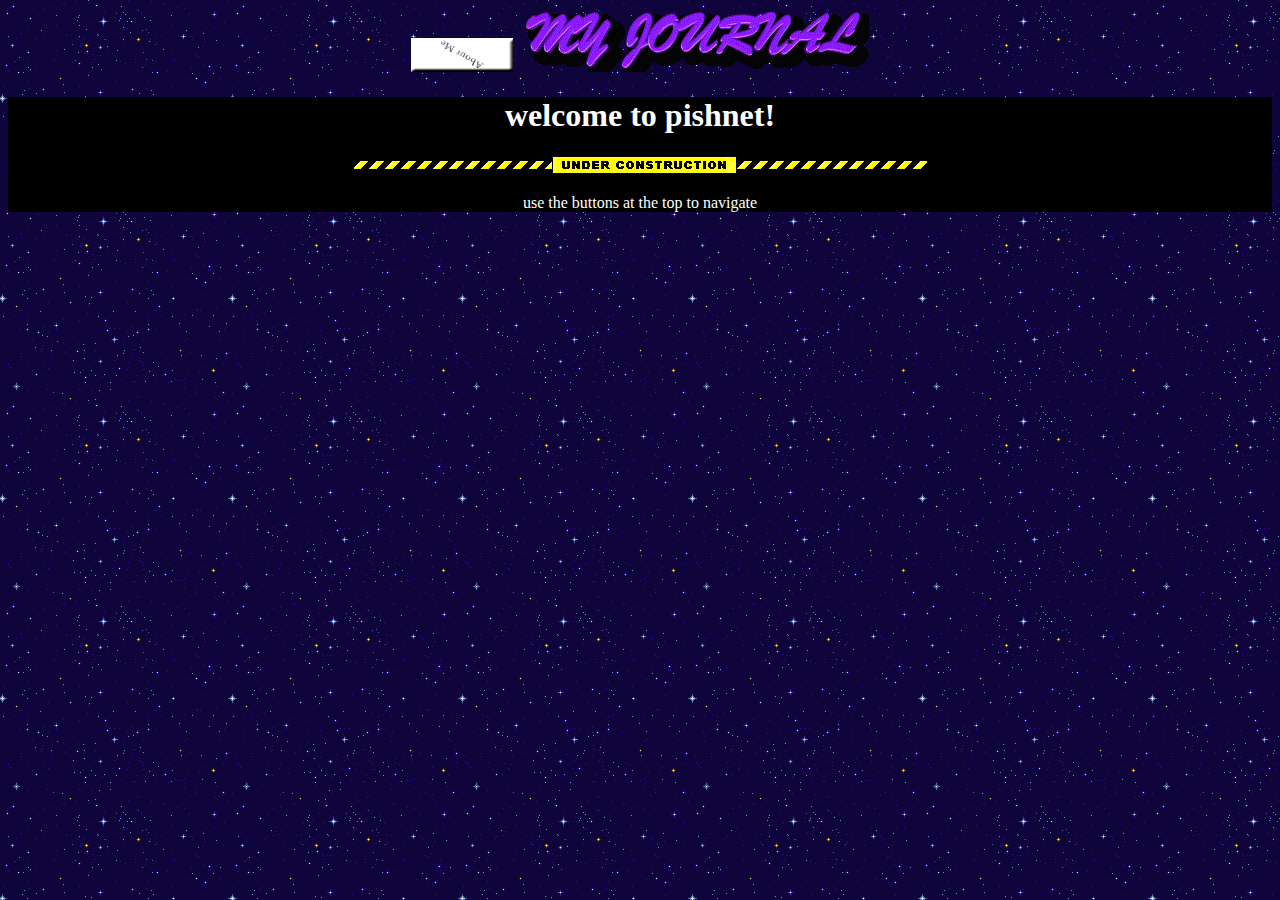
<file: index.html>
<!DOCTYPE html>
<html lang="en-US">
  <head>
    <title>pishnet</title>
    <link rel="icon" type="image/x-icon" href="icon.jpg">
    <link rel="stylesheet" href="styles.css">
    <meta name="keywords" content="pishnet">
    <meta name="description" content="welcome to my website lol">
    <meta name="author" content="sara pishington">
    <meta name="viewport" content="width=device-width, initial-scale=1.0">
    <meta http-equiv='cache-control' content='no-cache'> 
    <meta http-equiv='expires' content='0'> 
    <meta http-equiv='pragma' content='no-cache'>
  </head>
  <body>
    <a href="aboutme.html"><img src="aboutme.gif"></a> <a href="journal.html"><img src="suesjournal.gif"></a>
    <section>
      <h1>welcome to pishnet!</h1>
      <img src="barundercont.gif" alt="under construction!">
      <p>use the buttons at the top to navigate</p>
    </section>
  </body>
</html>
</file>
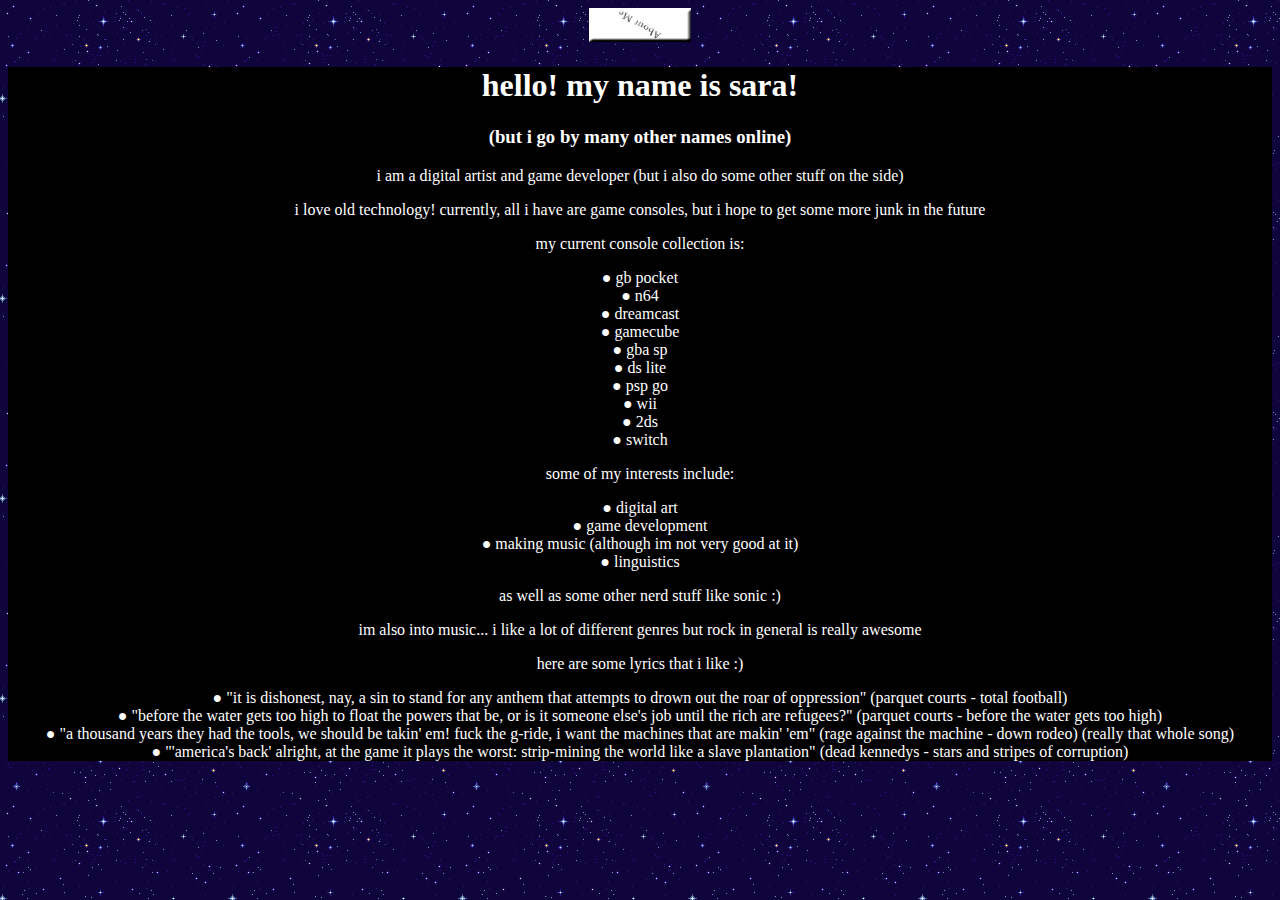
<file: aboutme.html>
<!DOCTYPE html>
<html lang="en-US">
  <head>
    <title>about me</title>
    <link rel="icon" type="image/x-icon" href="icon.jpg">
    <link rel="stylesheet" href="styles.css">
    <meta name="keywords" content="pishnet">
    <meta name="description" content="all about me!">
    <meta name="author" content="sara pishington">
    <meta name="viewport" content="width=device-width, initial-scale=1.0">
    <meta http-equiv='cache-control' content='no-cache'> 
    <meta http-equiv='expires' content='0'> 
    <meta http-equiv='pragma' content='no-cache'>
  </head>
  <body>
    <a href="aboutme.html"><img src="aboutme.gif"></a>
    <section>
      <h1>hello! my name is sara!</h1>
      <h3>(but i go by many other names online)</h3>
      <p>i am a digital artist and game developer (but i also do some other stuff on the side)</p>
      <p>i love old technology! currently, all i have are game consoles, but i hope to get some more junk in the future</p>
      <p>my current console collection is:</p>
      <p>
        &#9679 gb pocket<br>
        &#9679 n64<br>
        &#9679 dreamcast<br>
        &#9679 gamecube<br>
        &#9679 gba sp<br>
        &#9679 ds lite<br>
        &#9679 psp go<br>
        &#9679 wii<br>
        &#9679 2ds<br>
        &#9679 switch
      </p>
      <p>some of my interests include:</p>
      <p>
        &#9679 digital art<br>
        &#9679 game development<br>
        &#9679 making music (although im not very good at it)<br>
        &#9679 linguistics<br>
      </p>
      <p>as well as some other nerd stuff like sonic :)</p>
      <p>im also into music... i like a lot of different genres but rock in general is really awesome</p>
      <p>here are some lyrics that i like :)</p>
      <p>
        &#9679 "it is dishonest, nay, a sin to stand for any anthem that attempts to drown out the roar of oppression" (parquet courts - total football)<br>
        &#9679 "before the water gets too high to float the powers that be, or is it someone else's job until the rich are refugees?" (parquet courts - before the water gets too high)<br>
        &#9679 "a thousand years they had the tools, we should be takin' em! fuck the g-ride, i want the machines that are makin' 'em" (rage against the machine - down rodeo) (really that whole song)<br>
        &#9679 "'america's back' alright, at the game it plays the worst: strip-mining the world like a slave plantation" (dead kennedys - stars and stripes of corruption)<br>
      </p>
    </section>
  </body>
</html>
</file>
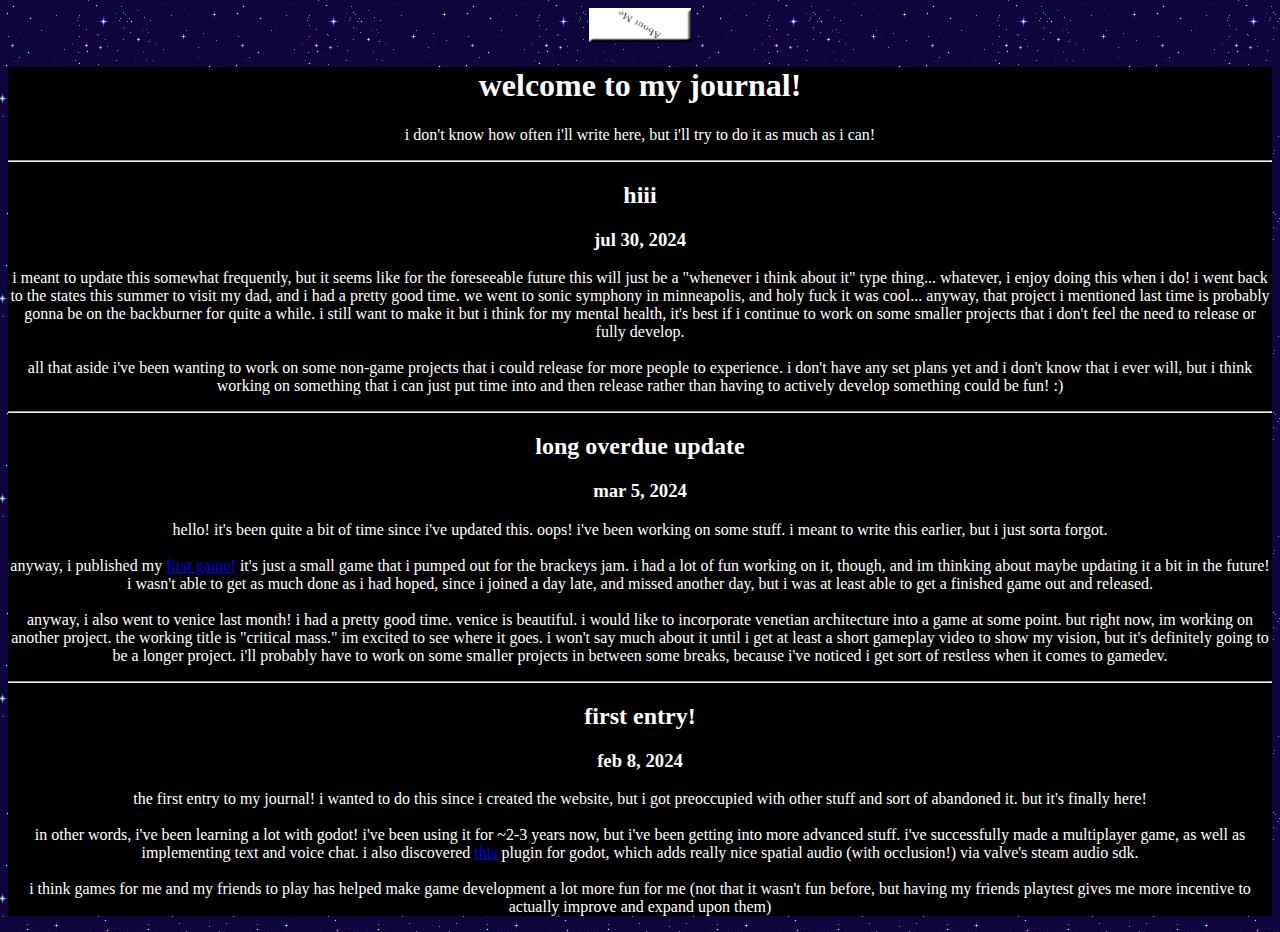
<file: journal.html>
<!DOCTYPE html>
<html lang="en-US">
  <head>
    <title>journal</title>
    <link rel="icon" type="image/x-icon" href="icon.jpg">
    <link rel="stylesheet" href="styles.css">
    <meta name="keywords" content="pishnet">
    <meta name="description" content="my journal">
    <meta name="author" content="sara pishington">
    <meta name="viewport" content="width=device-width, initial-scale=1.0">
    <meta http-equiv='cache-control' content='no-cache'> 
    <meta http-equiv='expires' content='0'> 
    <meta http-equiv='pragma' content='no-cache'>
  </head>
  <body>
    <a href="aboutme.html"><img src="aboutme.gif"></a>
    <section>
      <h1>welcome to my journal!</h1>
      <p>i don't know how often i'll write here, but i'll try to do it as much as i can!</p>
      <hr>
      <h2>hiii</h2>
      <h3>jul 30, 2024</h3>
      <p>i meant to update this somewhat frequently, but it seems like for the foreseeable future this will just 
        be a "whenever i think about it" type thing... whatever, i enjoy doing this when i do! i went back to the 
        states this summer to visit my dad, and i had a pretty good time. we went to sonic symphony in minneapolis,
        and holy fuck it was cool... anyway, that project i mentioned last time is probably gonna be on the
        backburner for quite a while. i still want to make it but i think for my mental health, it's best if i
        continue to work on some smaller projects that i don't feel the need to release or fully develop.
        <br><br>
        all that aside i've been wanting to work on some non-game projects that i could release for more people
        to experience. i don't have any set plans yet and i don't know that i ever will, but i think working on
        something that i can just put time into and then release rather than having to actively develop something
        could be fun! :)</p>
      <hr>
      <h2>long overdue update</h2>
      <h3>mar 5, 2024</h3>
      <p>hello! it's been quite a bit of time since i've updated this. oops! i've been working on some
        stuff. i meant to write this earlier, but i just sorta forgot.<br><br>
        anyway, i published my <a href="https://unwillingpish.itch.io/whats-behind-the-door">first game!</a>
        it's just a small game that i pumped out for the brackeys jam. i had a lot of fun working on it, though,
        and im thinking about maybe updating it a bit in the future! i wasn't able to get as much done as i had
        hoped, since i joined a day late, and missed another day, but i was at least able to get a finished game
        out and released.<br><br>
        anyway, i also went to venice last month! i had a pretty good time. venice is beautiful. i would like to
        incorporate venetian architecture into a game at some point. but right now, im working on another project. 
        the working title is "critical mass." im excited to see where it goes. i won't say much about it until i
        get at least a short gameplay video to show my vision, but it's definitely going to be a longer project.
        i'll probably have to work on some smaller projects in between some breaks, because i've noticed i get
        sort of restless when it comes to gamedev.
      <hr>
      <h2>first entry!</h2>
      <h3>feb 8, 2024</h3>
      <p>the first entry to my journal! i wanted to do this since i created the website, but i got
        preoccupied with other stuff and sort of abandoned it. but it's finally here!<br><br>
        in other words, i've been learning a lot with godot! 
        i've been using it for ~2-3 years now, but i've been getting into more advanced stuff. 
        i've successfully made a multiplayer game, as well as implementing text and voice chat. 
        i also discovered <a href="https://github.com/stechyo/godot-steam-audio">this</a> plugin for godot, 
        which adds really nice spatial audio (with occlusion!) via valve's steam audio sdk. 
        <br><br>
        i think games for me and my friends to play has helped make game development a lot more fun for me 
        (not that it wasn't fun before, but having my friends playtest gives me more incentive to actually 
        improve and expand upon them)
      </p>
    </section>
  </body>
</html>
</file>
<file: styles.css>
body {
  background-image: url("background.gif");
  color: white;
  text-align: center;
}

section {
  background-color: black;
}

ul {
  list-style: none;
}
</file>
